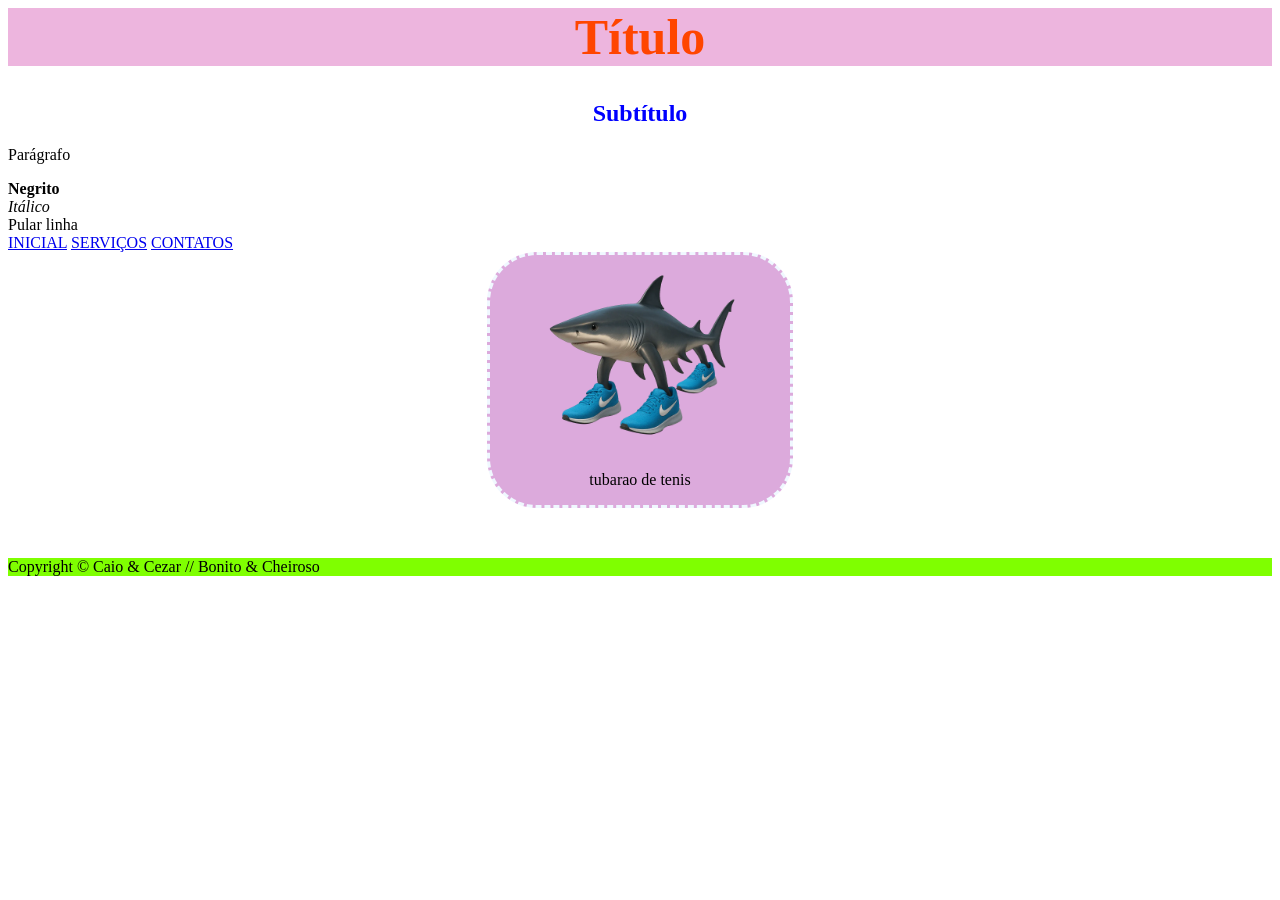
<file: index.html>
<head>
    <link rel="stylesheet" href="style-home.css">
</head>
<body>
    <h1>Título</h1>
    <h2>Subtítulo</h2>
    <p>Parágrafo</p>
    <b>Negrito</b> </br> <i>Itálico</i>
    </br>Pular linha </br>
    <a href="index.html">INICIAL</a>
    <a href="servicos.html">SERVIÇOS</a>
    <a href="contatos.html">CONTATOS</a>
    <div class="imagem">
        <img src="image.png">
        <p>tubarao de tenis</p>
    </div>
    <footer>
        Copyright &#169; Caio & Cezar // Bonito & Cheiroso
    </footer>
</body>
</file>
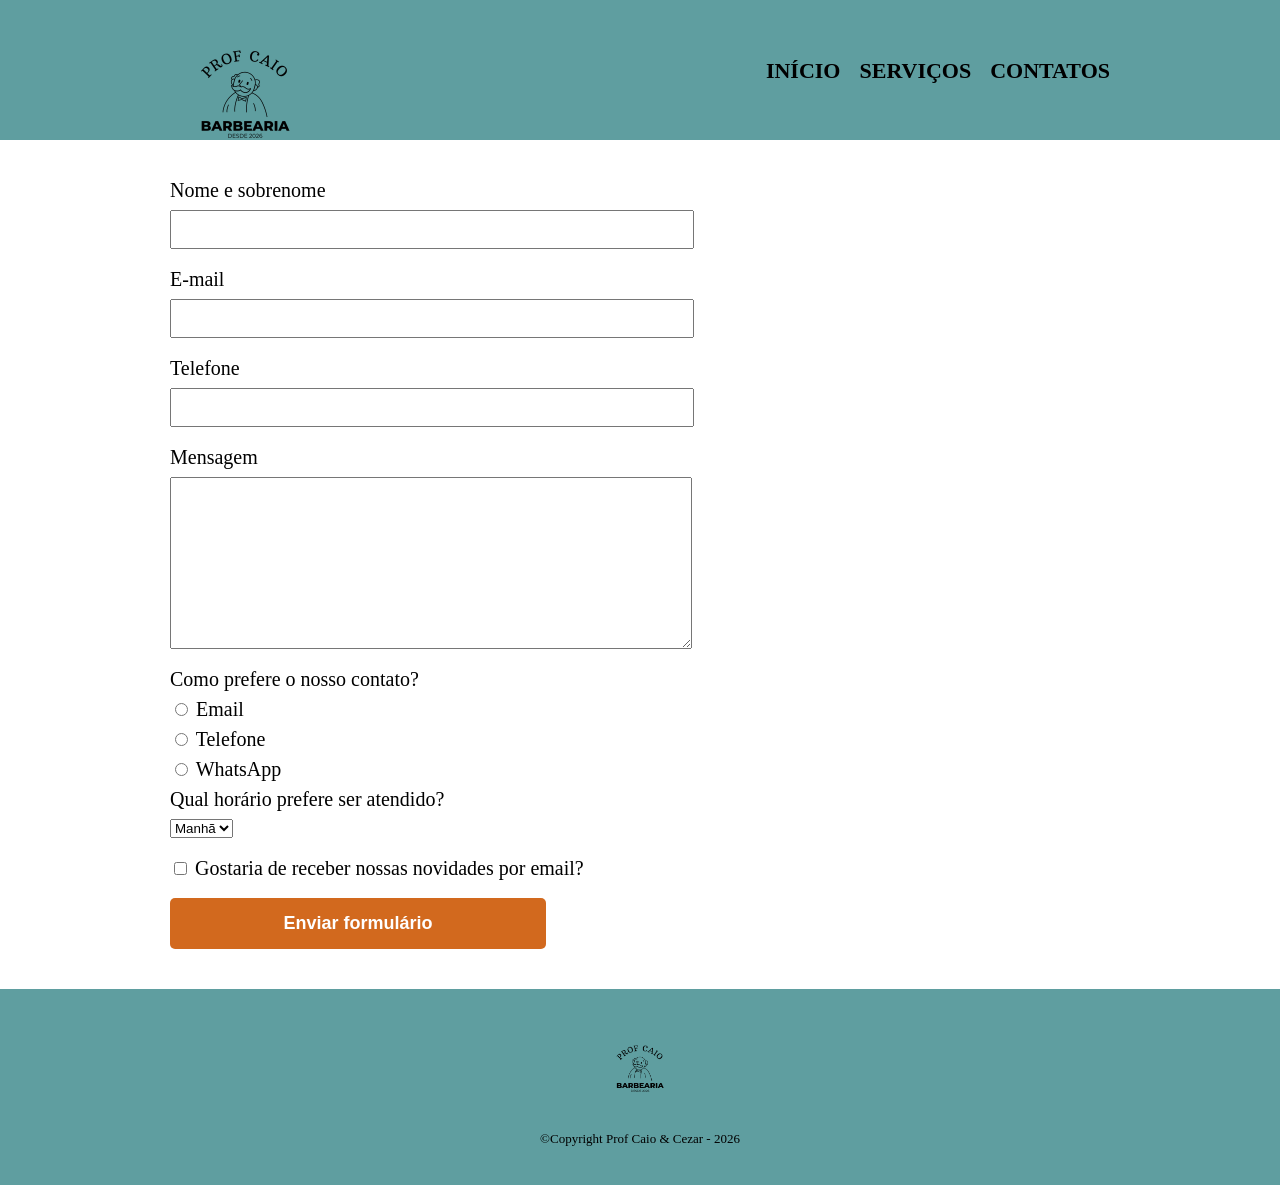
<file: contatos.html>
<!DOCTYPE html>
<html lang="pt-br">
<head>
    <meta charset="UTF-8">
    <meta name="viewport" content="width=device-width, initial-scale=1.0">
    <title>CONTATOS</title>
    <link rel="stylesheet" href="reset.css">
    <link rel="stylesheet" href="style.css">
</head>
<body>
    <header>
        <div class="caixa">
            <h1><img class="logo" src="PROF CAIO.png" alt=""></h1>

            <nav>
                <ul>
                    <li><a href="index.html">INÍCIO</a></li>
                    <li><a href="servicos.html">SERVIÇOS</a></li>
                    <li><a href="contatos.html">CONTATOS</a></li>
                </ul>
            </nav>
       </div>
    </header>
    <main>
        <form>
            <label for="nomesobrenome">Nome e sobrenome</label>
            <input type="text" id="nomesobrenome" class="input-padrao">

            <label for="email">E-mail</label>
            <input type="text" id="email" class="input-padrao">

            <label for="telefone">Telefone</label>
            <input type="text" id="telefone" class="input-padrao">

            <label for="mensagem">Mensagem</label>
            <textarea cols="70" rows="10" id="mensagem" class="input-padrao"></textarea>

            <div>
                <p>Como prefere o nosso contato?</p>
                <label for="radio-email">
                    <input type="radio" name="contato" value="email" id="radio-email">
                    Email
                </label>
                <label for="radio-telefone">
                    <input type="radio" name="contato" value="telefone" id="radio-telefone">
                    Telefone
                </label>
                <label for="radio-whatsapp">
                    <input type="radio" name="contato" value="whatsapp" id="radio-whatsapp">
                    WhatsApp
                </label>
            </div>
            <div>
                <p>Qual horário prefere ser atendido?</p>
                <select>
                    <option>Manhã</option>
                    <option>Tarde</option>
                    <option>Noite</option>
                </select>
            </div>
            
            <label class="checkbox">
                <input type="checkbox">
                Gostaria de receber nossas novidades por email?
            </label>

            <input type="submit" value="Enviar formulário" class="enviar">
        </form>
    </main>
    <footer>
        <img src="PROF CAIO.png">
        <p class="copyright">&copy;Copyright Prof Caio & Cezar - 2026</p>
    </footer>
</body>
</html>
</file>
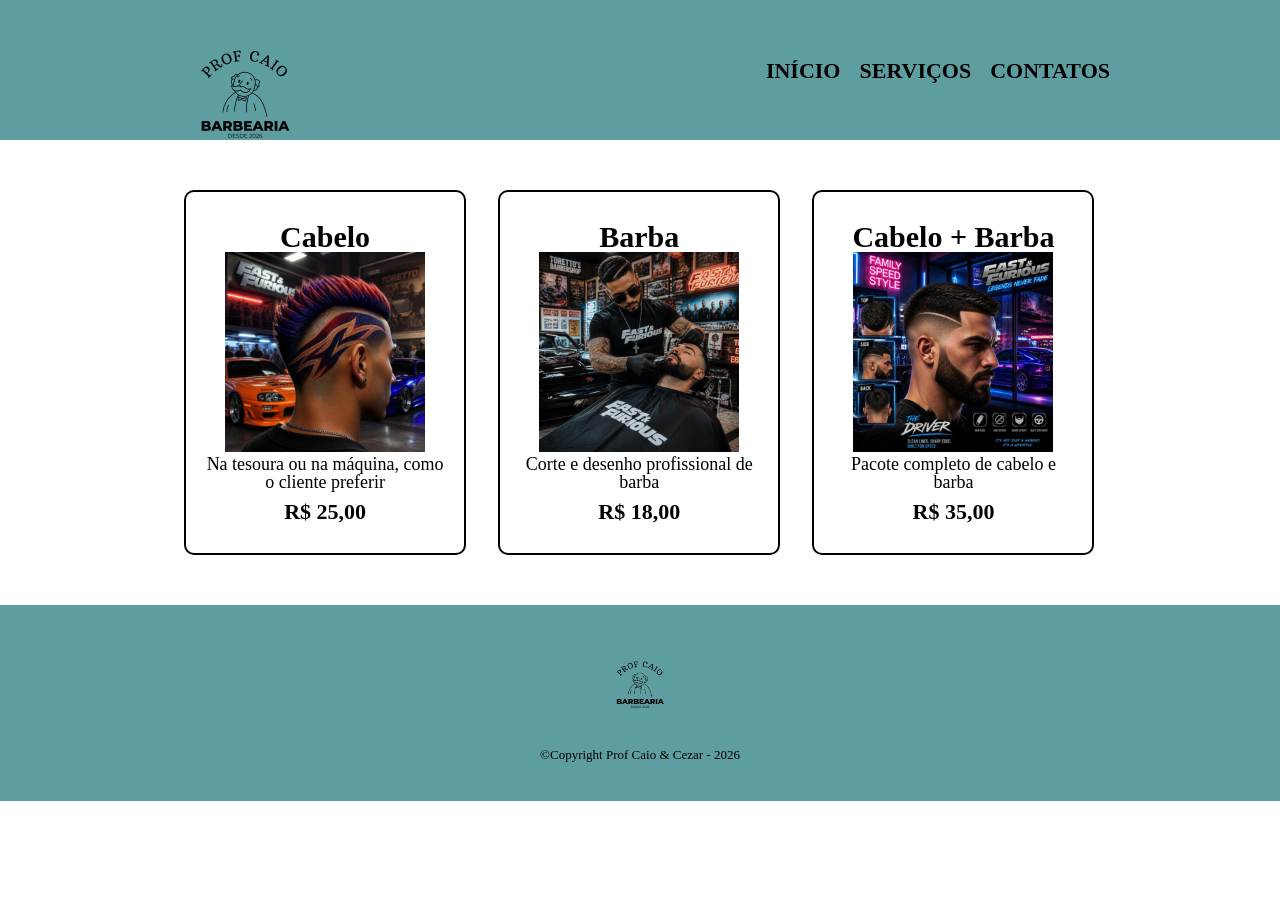
<file: servicos.html>
<!DOCTYPE html>
<html lang="pt-br">
<head>
    <meta charset="UTF-8">
    <meta name="viewport" content="width=device-width, initial-scale=1.0">
    <title>SERVIÇOS</title>
    <link rel="stylesheet" href="reset.css">
    <link rel="stylesheet" href="style.css">
</head>
<body>
    <header>
        <div class="caixa">
            <h1><img class="logo" src="PROF CAIO.png" alt=""></h1>

            <nav>
                <ul>
                    <li><a href="index.html">INÍCIO</a></li>
                    <li><a href="servicos.html">SERVIÇOS</a></li>
                    <li><a href="contatos.html">CONTATOS</a></li>
                </ul>
            </nav>
       </div>
    </header>
    <main>
        <ul class="servicos">
            <li>
                <h2>Cabelo</h2>
                <img src="cabelo.png" alt="">
                <p class="descricao">Na tesoura ou na máquina, como o cliente preferir</p>
                <p class="preco">R$ 25,00</p>
            </li>
            <li>
                <h2>Barba</h2>
                <img src="barba.png" alt="">
                <p class="descricao">Corte e desenho profissional de barba</p>
                <p class="preco">R$ 18,00</p>
            </li>
            <li>
                <h2>Cabelo + Barba</h2>
                <img src="cabelo_e_barba.png" alt="">
                <p class="descricao">Pacote completo de cabelo e barba</p>
                <p class="preco">R$ 35,00</p>
            </li>
        </ul>
    </main>
    <footer>
        <img src="PROF CAIO.png">
        <p class="copyright">&copy;Copyright Prof Caio & Cezar - 2026</p>
    </footer>
</body>
</html>
</file>
<file: style-home.css>
h1{
    color: orangered;
    font-size: 50px;
    text-align: center;
    background-color: rgba(209, 64, 170, 0.39);
}
h2{
    color: blue;
    text-align: center;
}
body{
    background-image: url("https://media.tenor.com/KufboHmMzoIAAAAM/recaba-luva-de-pedreiro.gif");
    background-size: 300px;
}
img{
    width: 200px;
}
footer{
    background-color: chartreuse;
}
.imagem{
    text-align: center;
    background-color: rgba(156, 13, 156, 0.349);
    width: 300px;
    margin: auto;
    border-style: dashed;
    border-radius: 50px;
    margin-bottom: 50px;
    border-color: aliceblue;
}
</file>
<file: style.css>
header{
    background-color: cadetblue;
    padding: 20px 0;
}
nav{
    position: absolute;
    top: 40px;
    right: 0;
}
nav li {
    display: inline;
    margin: 0 0 0 15px;
}
nav a{
    text-transform: uppercase;
    color: black;
    font-weight: bold;
    font-size: 22px;
    text-decoration: none;
}
.caixa{
    position: relative;
    width: 940px;
    height: 100px;
    margin: 0 auto;
}
h1 img{
    width: 150px;
    position: absolute;
    top: 0px;
    left: 0px;
}
.servicos{
    width: 940px; /*mesmo valor do width da caixa*/
    margin: 0 auto;
    padding: 50px 0;
}
.servicos li{
    display: inline-block;
    text-align: center;
    width: 30%;
    vertical-align: top;
    margin: 0 1.5%;
    padding: 30px 20px;
    box-sizing: border-box;
    border: 2px solid black;
    border-radius: 10px;
}
.servicos img{
    width: 200px;
}
.servicos h2 {
    font-size: 30px;
    font-weight: bold;
}
.descricao {
    font-size: 18px;
}
.preco {
    font-size: 22px;
    font-weight: bold;
    margin-top: 10px;
}
nav a:hover {
    color: orangered;
    text-decoration: underline;
}
.servicos li:hover {
    border-color: orangered;
}
.servicos li:active {
    border-color: chartreuse;
}
.servicos li:hover h2 {
    font-size: 34px;
}
footer {
    text-align: center;
    background-color: cadetblue;
    padding: 40px 0;
}
footer img {
    width: 80px;
}
.copyright {
    color: black;
    font-size: 13px;
    margin: 20px 0 0;
}
main{
    width: 940px;
    margin: 0 auto;
}
form{
    margin: 40px 0;
}
form label, form p{
    display: block;
    font-size: 20px;
    margin: 0 0 10px;
}
.input-padrao{
    display: block;
    margin: 0 0 20px;
    padding: 10px 25px;
    width: 50%;
}
.checkbox {
    margin: 20px 0;
}
.enviar{
    width: 40%;
    padding: 15px 0;
    background-color: chocolate;
    color: white;
    font-weight: bold;
    font-size: 18px;
    border: none;
    border-radius: 5px;
    transition: 1s all;
    cursor: pointer;
}
.enviar:hover{
    background-color: chartreuse;
    transform: scale(4);
}
</file>
